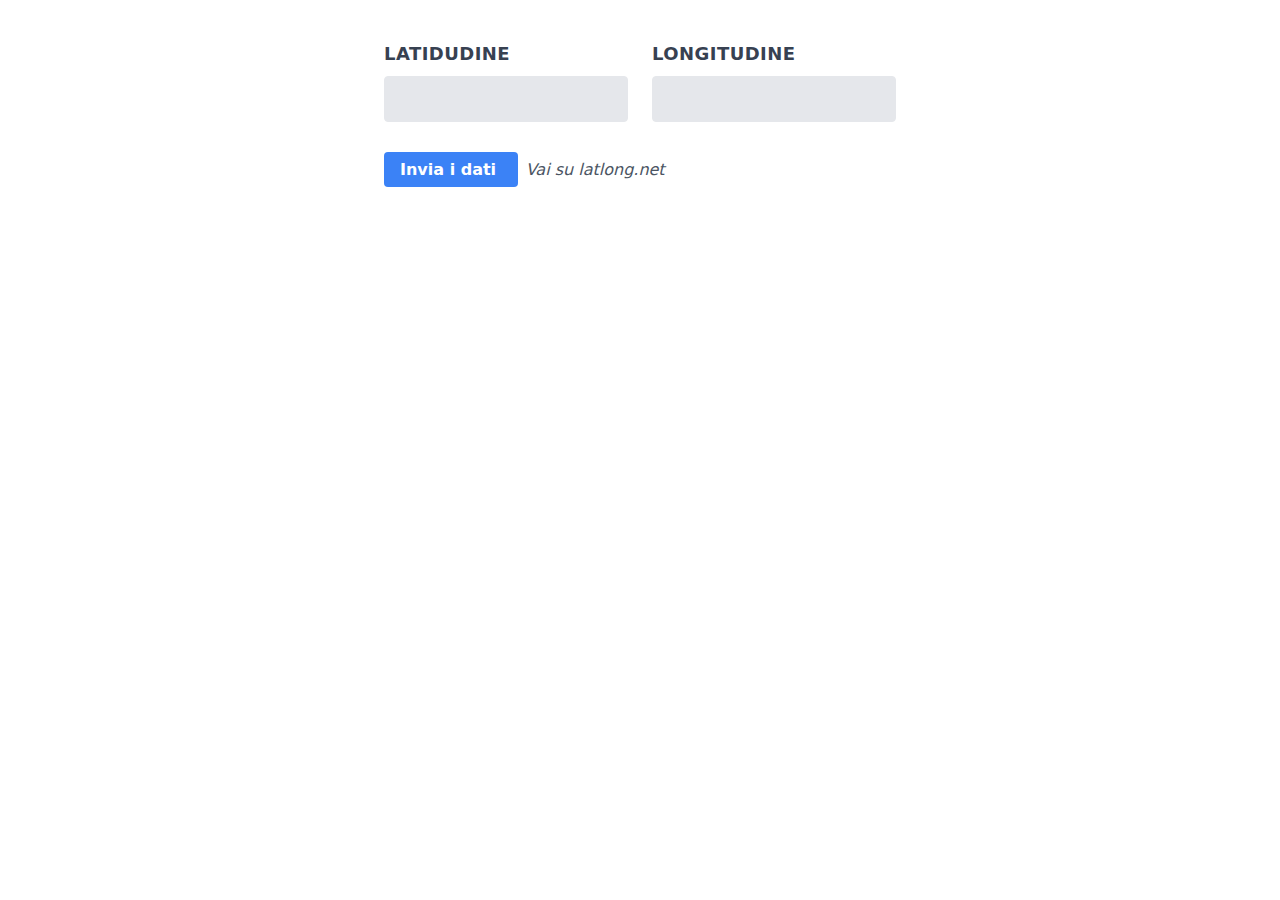
<file: index.html>
<!-- <form >
    <input id="nome" name="nome" type="hidden">
    <input id="cognome" name="cognome" type="hidden">
</form>
<script>
    var a = prompt("Scrivi il tuo nome","");
    var b = prompt("scrivi il tuo cognome","");
</script>
<a href="javascript: document.getElementById('nome').value = a; document.getElementById('cognome').value = b; document.getElementById('form').submit();">Pagina successiva</a> -->



<!DOCTYPE html>
<html lang="en">
<head>
    <meta charset="UTF-8">
    <meta http-equiv="X-UA-Compatible" content="IE=edge">
    <meta name="viewport" content="width=device-width, initial-scale=1.0">
    <link href="css/tailwind.css" rel="stylesheet">
    <title>Prova AR</title>
   
</head>

<body>
    <div class=" pt-5 mt-5 flex justify-center" >
        <form class="w-full max-w-lg" id="form" action="prova.html" >
            <div class="flex flex-wrap -mx-3 mb-6">
                
                <div class="w-full md:w-1/2 px-3 mb-6 md:mb-0">
                    <label class="text-lg block uppercase tracking-wide text-gray-700 text-xs font-bold mb-2" for="latitude">
                        Latidudine
                    </label>
                    <input  class="appearance-none block w-full bg-gray-200 text-gray-700 border  rounded py-3 px-4 mb-3 leading-tight focus:outline-none focus:bg-white" name="latitude" id="latitude" type="text" >
                    
                </div>
                <div class="w-full md:w-1/2 px-3">
                    <label class="text-lg block uppercase tracking-wide text-gray-700 text-xs font-bold mb-2" for="longitude">
                        Longitudine
                    </label>
                    <input class="appearance-none block w-full bg-gray-200 text-gray-700 border border-gray-200 rounded py-3 px-4 leading-tight focus:outline-none focus:bg-white focus:border-gray-500" name="longitude" id="longitude" type="text" >
                    
                </div>
                
            </div>
            
            <a href="javascript: a = document.getElementById('latitude').value  ;  b = document.getElementById('longitude').value; document.getElementById('form').submit();" class="bg-blue-500 hover:bg-blue-700 text-white font-bold py-2 px-4 rounded" id="btn">
                Invia i dati 
            </a>
            <a  target="_blank" href="https://www.latlong.net/" class=" mx-2 text-gray-600 text-s italic">
               Vai su latlong.net
            </a>
        </form>
        
        
        
        
    </div>
</body>

</html>
</file>
